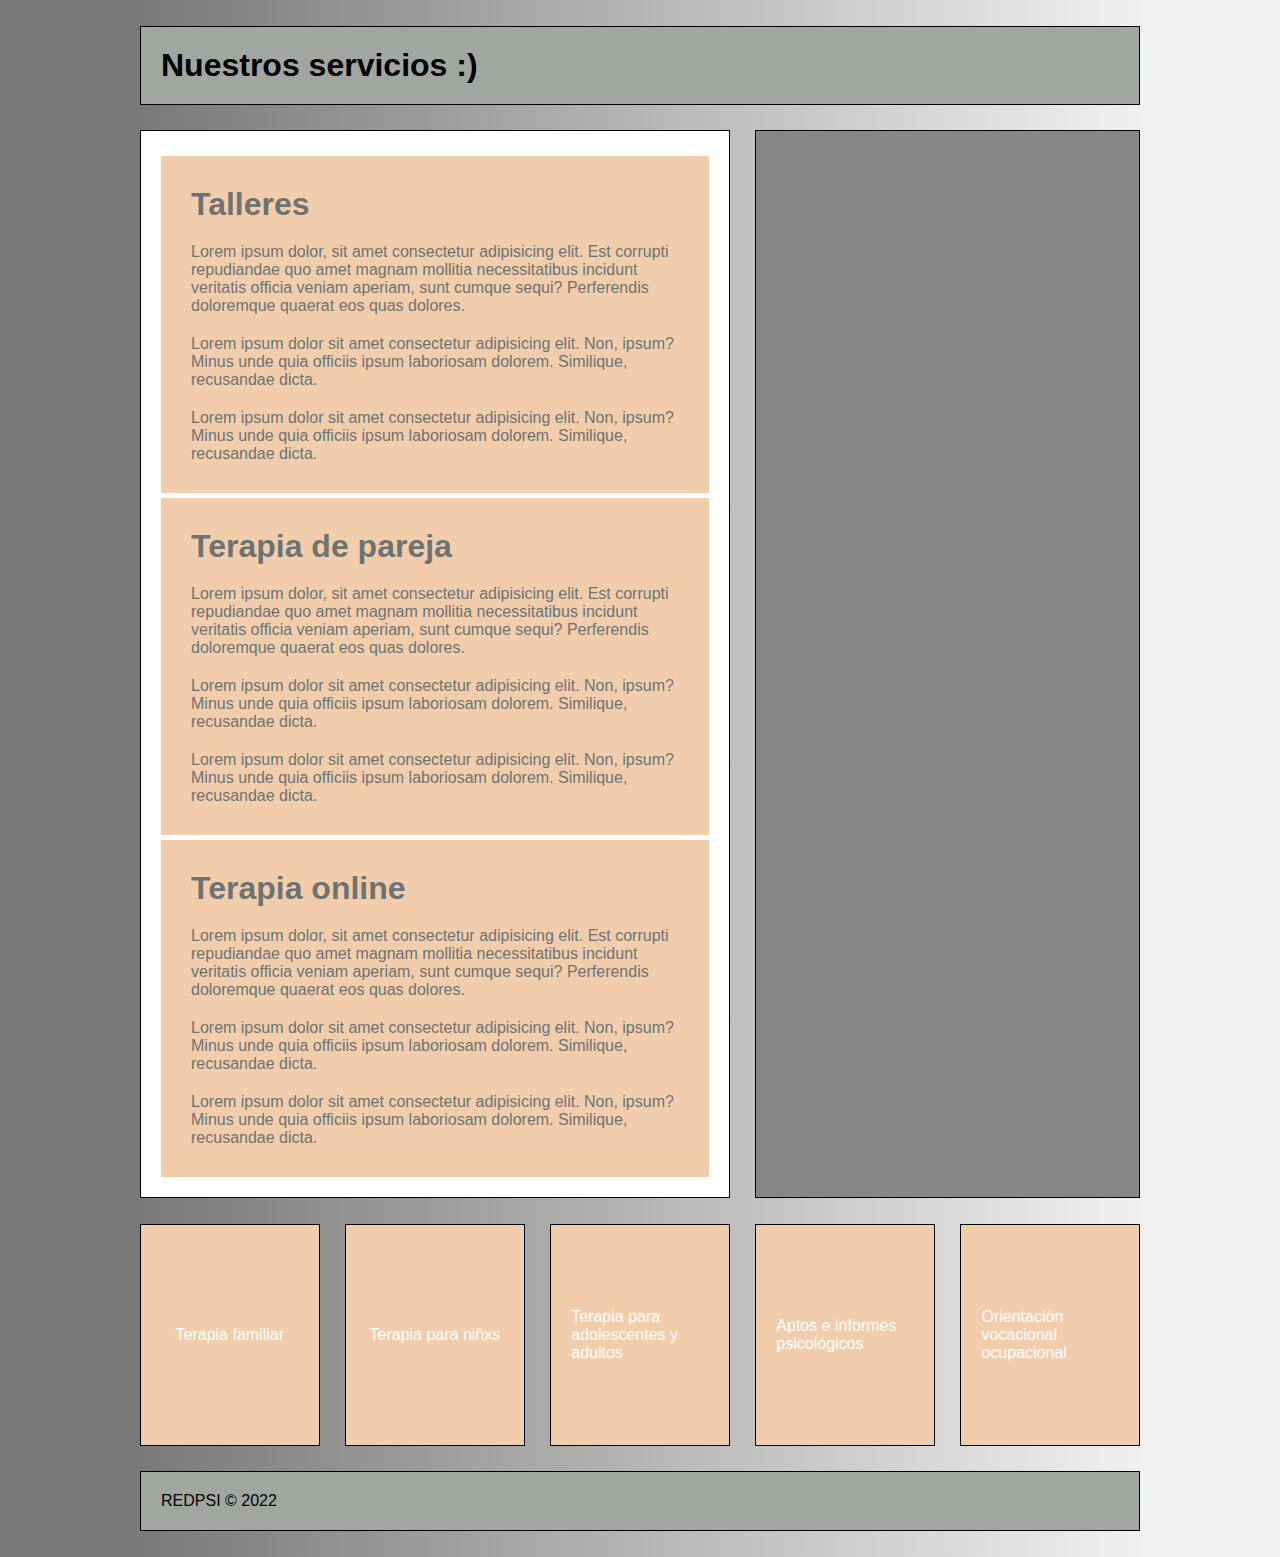
<file: redpsi/pages/servicios.html>
<!DOCTYPE html>
<html lang="es">

<head>
  <meta charset="UTF-8">
  <meta name="viewport" content="width=device-width, initial-scale=1.0">
  <meta http-equiv="X-UA-Compatible" content="ie=edge">
  <title>Servicios</title>
  <!-- Font -->
  <link href="https://fonts.googleapis.com/css2?family=Roboto+Flex:opsz,wght@8..144,100&display=swap" rel="stylesheet">
</head>

<body>

  <div class="container">
    <header class="header">
      <h1>Nuestros servicios :)</h1>
    </header>
    <main class="content">
      <article class="article">
        <h1>Talleres</h1>
        <p>Lorem ipsum dolor, sit amet consectetur adipisicing elit. Est corrupti repudiandae quo amet magnam
          mollitia necessitatibus incidunt veritatis officia veniam aperiam, sunt cumque sequi? Perferendis
          doloremque quaerat eos quas dolores.</p>
        <p>Lorem ipsum dolor sit amet consectetur adipisicing elit. Non, ipsum? Minus unde quia officiis ipsum
          laboriosam dolorem. Similique, recusandae dicta.</p>
        <p>Lorem ipsum dolor sit amet consectetur adipisicing elit. Non, ipsum? Minus unde quia officiis ipsum
          laboriosam dolorem. Similique, recusandae dicta.</p>
      </article>

      <article class="article">
        <h1>Terapia de pareja</h1>
        <p>Lorem ipsum dolor, sit amet consectetur adipisicing elit. Est corrupti repudiandae quo amet magnam
          mollitia necessitatibus incidunt veritatis officia veniam aperiam, sunt cumque sequi? Perferendis
          doloremque quaerat eos quas dolores.</p>
        <p>Lorem ipsum dolor sit amet consectetur adipisicing elit. Non, ipsum? Minus unde quia officiis ipsum
          laboriosam dolorem. Similique, recusandae dicta.</p>
        <p>Lorem ipsum dolor sit amet consectetur adipisicing elit. Non, ipsum? Minus unde quia officiis ipsum
          laboriosam dolorem. Similique, recusandae dicta.</p>
      </article>
      <article class="article">
        <h1>Terapia online</h1>
        <p>Lorem ipsum dolor, sit amet consectetur adipisicing elit. Est corrupti repudiandae quo amet magnam
          mollitia necessitatibus incidunt veritatis officia veniam aperiam, sunt cumque sequi? Perferendis
          doloremque quaerat eos quas dolores.</p>
        <p>Lorem ipsum dolor sit amet consectetur adipisicing elit. Non, ipsum? Minus unde quia officiis ipsum
          laboriosam dolorem. Similique, recusandae dicta.</p>
        <p>Lorem ipsum dolor sit amet consectetur adipisicing elit. Non, ipsum? Minus unde quia officiis ipsum
          laboriosam dolorem. Similique, recusandae dicta.</p>
      </article>
    </main>

    <aside class="sidebar">
      <section class="podcast">

        <iframe style="border-radius:12px"
          src="https://open.spotify.com/embed/episode/5aiyjsgmg6p9fNugEMp9v9?utm_source=generator" width="100%"
          height="232" frameBorder="0" allowfullscreen=""
          allow="autoplay; clipboard-write; encrypted-media; fullscreen; picture-in-picture"></iframe>
        <iframe style="border-radius:12px"
          src="https://open.spotify.com/embed/episode/7BFTc4WZXOl07e6k8kCUzE?utm_source=generator" width="100%"
          height="232" frameBorder="0" allowfullscreen=""
          allow="autoplay; clipboard-write; encrypted-media; fullscreen; picture-in-picture"></iframe>
        <iframe style="border-radius:12px"
          src="https://open.spotify.com/embed/episode/3BTIrPDSlzYrjoLGgkLrLE?utm_source=generator" width="100%"
          height="232" frameBorder="0" allowfullscreen=""
          allow="autoplay; clipboard-write; encrypted-media; fullscreen; picture-in-picture"></iframe>
        <iframe style="border-radius:12px"
          src="https://open.spotify.com/embed/episode/2zsjbX8TTsr0qW0xbB1k5F?utm_source=generator" width="100%"
          height="232" frameBorder="0" allowfullscreen=""
          allow="autoplay; clipboard-write; encrypted-media; fullscreen; picture-in-picture"></iframe>
    </aside>

    <div class="related-post">
      Terapia familiar
    </div>
    <div class="related-post">
      Terapia para niñxs
    </div>
    <div class="related-post">
      Terapia para adolescentes y adultos
    </div>
    <div class="related-post">
      Aptos e informes psicológicos
    </div>
    <div class="related-post">
      Orientación vocacional ocupacional
    </div>

    <footer class="footer">
      <p>REDPSI &copy; 2022</p>

    </footer>

  </div>

  <style>
    /* General Styles */

    * {
      margin: 0;
      padding: 0;
    }

    body {
      font-family: Helvetica, san-serif;
      background: -webkit-linear-gradient(90deg, #787878 10%, #F2F2F0 90%);
      background: -moz-linear-gradient(90deg, #787878 10%, #F2F2F0 90%);
      background: -ms-linear-gradient(90deg, #787878 10%, #F2F2F0 90%);
      background: -o-linear-gradient(90deg, #787878 10%, #F2F2F0 90%);
      background: linear-gradient(90deg, #787878 10%, #F2F2F0 90%);
    }


    .transition {
      transition: .3s cubic-bezier(.3, 0, 0, 1.3)
    }

    /* HEADER */

    .title h1 {
      padding: 20px 0;
      text-align: center;
      font-size: 2.9em;
      text-transform: uppercase;
    }

    /* CONTAINER */

    .container {
      width: 90%;
      max-width: 1000px;
      margin: 1.6em auto;
      display: grid;
      gap: 1.6em;
      /* grid-template-columns: repeat(4, 1fr) 3%; */
      grid-template-columns: repeat(5, 1fr);
    }

    .container>.header,
    .container>.content,
    .container>.sidebar,
    .container>.footer,
    .container>div {
      background: #fff;
      padding: 20px;
      border: 1px solid #000000;
    }

    .container>.header,
    .container>.footer {
      grid-column: 1/-1;
      background-color: #A2A6A1;
      ;
      color: #000000;
    }

    .container>.content {
      grid-column: span 3;
      grid-row: span 4;
    }

    .content>.article {
      background: #F2CDAC;
      padding: 20px;
      margin-top: 5px;
      color: #6E7372
    }

    .content .article h1,
    .content .article p {
      padding: 10px;
    }

    .container>.sidebar {
      grid-column: span 2;
      grid-row: span 4;
      background: #878787;
      color: #ffffff;
      display: flex;
      align-items: center;
      justify-content: center;
    }

    .container .sidebar img {
      display: block;
      width: 100%;
      margin-top: 5px;
    }

    .container>.related-post {
      background: #F2CDAC;
      color: #ffffff;
      height: 180px;
      ;
      display: flex;
      align-items: center;
      justify-content: center;
      transition: all 0.5s ease;
    }

    .container>.related-post:hover {
      cursor: pointer;
      color: #000000;
      background: #8C7268;
    }

    /* MEDIA QUERIES */

    @media screen and (max-width: 768px) {
      .header {
        text-align: center;
      }

      .container .content {
        grid-column: 1 / -1;
      }

      .container .sidebar {
        grid-column: 1 / 6;
      }

      .container .related-post {
        grid-column: 1/-1;
      }
    }
  </style>
</body>

</html>
</file>
